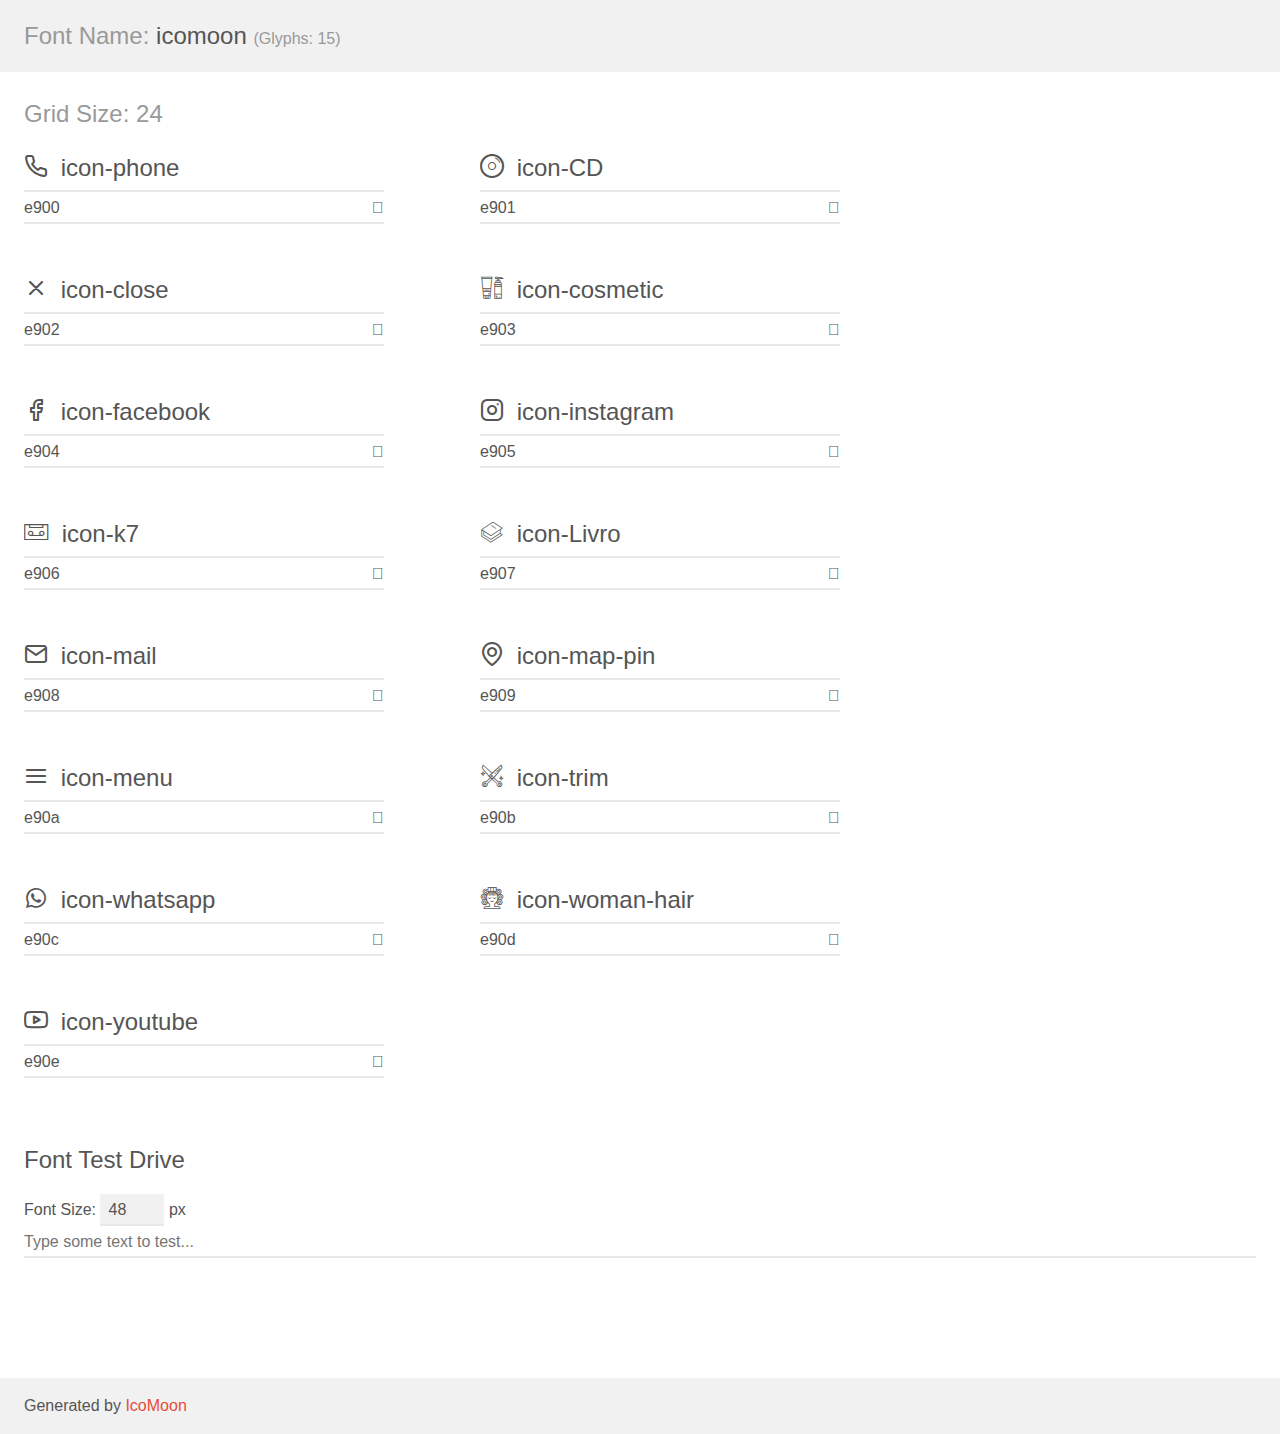
<file: assets/fontes/demo.html>
<!doctype html>
<html>
<head>
    <meta charset="utf-8">
    <title>IcoMoon Demo</title>
    <meta name="description" content="An Icon Font Generated By IcoMoon.io">
    <meta name="viewport" content="width=device-width, initial-scale=1">
    <link rel="stylesheet" href="demo-files/demo.css">
    <link rel="stylesheet" href="style.css"></head>
<body>
    <div class="bgc1 clearfix">
        <h1 class="mhmm mvm"><span class="fgc1">Font Name:</span> icomoon <small class="fgc1">(Glyphs:&nbsp;15)</small></h1>
    </div>
    <div class="clearfix mhl ptl">
        <h1 class="mvm mtn fgc1">Grid Size: 24</h1>
        <div class="glyph fs1">
            <div class="clearfix bshadow0 pbs">
                <span class="icon-phone"></span>
                <span class="mls"> icon-phone</span>
            </div>
            <fieldset class="fs0 size1of1 clearfix hidden-false">
                <input type="text" readonly value="e900" class="unit size1of2" />
                <input type="text" maxlength="1" readonly value="&#xe900;" class="unitRight size1of2 talign-right" />
            </fieldset>
            <div class="fs0 bshadow0 clearfix hidden-true">
                <span class="unit pvs fgc1">liga: </span>
                <input type="text" readonly value="" class="liga unitRight" />
            </div>
        </div>
        <div class="glyph fs1">
            <div class="clearfix bshadow0 pbs">
                <span class="icon-CD"></span>
                <span class="mls"> icon-CD</span>
            </div>
            <fieldset class="fs0 size1of1 clearfix hidden-false">
                <input type="text" readonly value="e901" class="unit size1of2" />
                <input type="text" maxlength="1" readonly value="&#xe901;" class="unitRight size1of2 talign-right" />
            </fieldset>
            <div class="fs0 bshadow0 clearfix hidden-true">
                <span class="unit pvs fgc1">liga: </span>
                <input type="text" readonly value="" class="liga unitRight" />
            </div>
        </div>
        <div class="glyph fs1">
            <div class="clearfix bshadow0 pbs">
                <span class="icon-close"></span>
                <span class="mls"> icon-close</span>
            </div>
            <fieldset class="fs0 size1of1 clearfix hidden-false">
                <input type="text" readonly value="e902" class="unit size1of2" />
                <input type="text" maxlength="1" readonly value="&#xe902;" class="unitRight size1of2 talign-right" />
            </fieldset>
            <div class="fs0 bshadow0 clearfix hidden-true">
                <span class="unit pvs fgc1">liga: </span>
                <input type="text" readonly value="" class="liga unitRight" />
            </div>
        </div>
        <div class="glyph fs1">
            <div class="clearfix bshadow0 pbs">
                <span class="icon-cosmetic"></span>
                <span class="mls"> icon-cosmetic</span>
            </div>
            <fieldset class="fs0 size1of1 clearfix hidden-false">
                <input type="text" readonly value="e903" class="unit size1of2" />
                <input type="text" maxlength="1" readonly value="&#xe903;" class="unitRight size1of2 talign-right" />
            </fieldset>
            <div class="fs0 bshadow0 clearfix hidden-true">
                <span class="unit pvs fgc1">liga: </span>
                <input type="text" readonly value="" class="liga unitRight" />
            </div>
        </div>
        <div class="glyph fs1">
            <div class="clearfix bshadow0 pbs">
                <span class="icon-facebook"></span>
                <span class="mls"> icon-facebook</span>
            </div>
            <fieldset class="fs0 size1of1 clearfix hidden-false">
                <input type="text" readonly value="e904" class="unit size1of2" />
                <input type="text" maxlength="1" readonly value="&#xe904;" class="unitRight size1of2 talign-right" />
            </fieldset>
            <div class="fs0 bshadow0 clearfix hidden-true">
                <span class="unit pvs fgc1">liga: </span>
                <input type="text" readonly value="" class="liga unitRight" />
            </div>
        </div>
        <div class="glyph fs1">
            <div class="clearfix bshadow0 pbs">
                <span class="icon-instagram"></span>
                <span class="mls"> icon-instagram</span>
            </div>
            <fieldset class="fs0 size1of1 clearfix hidden-false">
                <input type="text" readonly value="e905" class="unit size1of2" />
                <input type="text" maxlength="1" readonly value="&#xe905;" class="unitRight size1of2 talign-right" />
            </fieldset>
            <div class="fs0 bshadow0 clearfix hidden-true">
                <span class="unit pvs fgc1">liga: </span>
                <input type="text" readonly value="" class="liga unitRight" />
            </div>
        </div>
        <div class="glyph fs1">
            <div class="clearfix bshadow0 pbs">
                <span class="icon-k7"></span>
                <span class="mls"> icon-k7</span>
            </div>
            <fieldset class="fs0 size1of1 clearfix hidden-false">
                <input type="text" readonly value="e906" class="unit size1of2" />
                <input type="text" maxlength="1" readonly value="&#xe906;" class="unitRight size1of2 talign-right" />
            </fieldset>
            <div class="fs0 bshadow0 clearfix hidden-true">
                <span class="unit pvs fgc1">liga: </span>
                <input type="text" readonly value="" class="liga unitRight" />
            </div>
        </div>
        <div class="glyph fs1">
            <div class="clearfix bshadow0 pbs">
                <span class="icon-Livro"></span>
                <span class="mls"> icon-Livro</span>
            </div>
            <fieldset class="fs0 size1of1 clearfix hidden-false">
                <input type="text" readonly value="e907" class="unit size1of2" />
                <input type="text" maxlength="1" readonly value="&#xe907;" class="unitRight size1of2 talign-right" />
            </fieldset>
            <div class="fs0 bshadow0 clearfix hidden-true">
                <span class="unit pvs fgc1">liga: </span>
                <input type="text" readonly value="" class="liga unitRight" />
            </div>
        </div>
        <div class="glyph fs1">
            <div class="clearfix bshadow0 pbs">
                <span class="icon-mail"></span>
                <span class="mls"> icon-mail</span>
            </div>
            <fieldset class="fs0 size1of1 clearfix hidden-false">
                <input type="text" readonly value="e908" class="unit size1of2" />
                <input type="text" maxlength="1" readonly value="&#xe908;" class="unitRight size1of2 talign-right" />
            </fieldset>
            <div class="fs0 bshadow0 clearfix hidden-true">
                <span class="unit pvs fgc1">liga: </span>
                <input type="text" readonly value="" class="liga unitRight" />
            </div>
        </div>
        <div class="glyph fs1">
            <div class="clearfix bshadow0 pbs">
                <span class="icon-map-pin"></span>
                <span class="mls"> icon-map-pin</span>
            </div>
            <fieldset class="fs0 size1of1 clearfix hidden-false">
                <input type="text" readonly value="e909" class="unit size1of2" />
                <input type="text" maxlength="1" readonly value="&#xe909;" class="unitRight size1of2 talign-right" />
            </fieldset>
            <div class="fs0 bshadow0 clearfix hidden-true">
                <span class="unit pvs fgc1">liga: </span>
                <input type="text" readonly value="" class="liga unitRight" />
            </div>
        </div>
        <div class="glyph fs1">
            <div class="clearfix bshadow0 pbs">
                <span class="icon-menu"></span>
                <span class="mls"> icon-menu</span>
            </div>
            <fieldset class="fs0 size1of1 clearfix hidden-false">
                <input type="text" readonly value="e90a" class="unit size1of2" />
                <input type="text" maxlength="1" readonly value="&#xe90a;" class="unitRight size1of2 talign-right" />
            </fieldset>
            <div class="fs0 bshadow0 clearfix hidden-true">
                <span class="unit pvs fgc1">liga: </span>
                <input type="text" readonly value="" class="liga unitRight" />
            </div>
        </div>
        <div class="glyph fs1">
            <div class="clearfix bshadow0 pbs">
                <span class="icon-trim"></span>
                <span class="mls"> icon-trim</span>
            </div>
            <fieldset class="fs0 size1of1 clearfix hidden-false">
                <input type="text" readonly value="e90b" class="unit size1of2" />
                <input type="text" maxlength="1" readonly value="&#xe90b;" class="unitRight size1of2 talign-right" />
            </fieldset>
            <div class="fs0 bshadow0 clearfix hidden-true">
                <span class="unit pvs fgc1">liga: </span>
                <input type="text" readonly value="" class="liga unitRight" />
            </div>
        </div>
        <div class="glyph fs1">
            <div class="clearfix bshadow0 pbs">
                <span class="icon-whatsapp"></span>
                <span class="mls"> icon-whatsapp</span>
            </div>
            <fieldset class="fs0 size1of1 clearfix hidden-false">
                <input type="text" readonly value="e90c" class="unit size1of2" />
                <input type="text" maxlength="1" readonly value="&#xe90c;" class="unitRight size1of2 talign-right" />
            </fieldset>
            <div class="fs0 bshadow0 clearfix hidden-true">
                <span class="unit pvs fgc1">liga: </span>
                <input type="text" readonly value="" class="liga unitRight" />
            </div>
        </div>
        <div class="glyph fs1">
            <div class="clearfix bshadow0 pbs">
                <span class="icon-woman-hair"></span>
                <span class="mls"> icon-woman-hair</span>
            </div>
            <fieldset class="fs0 size1of1 clearfix hidden-false">
                <input type="text" readonly value="e90d" class="unit size1of2" />
                <input type="text" maxlength="1" readonly value="&#xe90d;" class="unitRight size1of2 talign-right" />
            </fieldset>
            <div class="fs0 bshadow0 clearfix hidden-true">
                <span class="unit pvs fgc1">liga: </span>
                <input type="text" readonly value="" class="liga unitRight" />
            </div>
        </div>
        <div class="glyph fs1">
            <div class="clearfix bshadow0 pbs">
                <span class="icon-youtube"></span>
                <span class="mls"> icon-youtube</span>
            </div>
            <fieldset class="fs0 size1of1 clearfix hidden-false">
                <input type="text" readonly value="e90e" class="unit size1of2" />
                <input type="text" maxlength="1" readonly value="&#xe90e;" class="unitRight size1of2 talign-right" />
            </fieldset>
            <div class="fs0 bshadow0 clearfix hidden-true">
                <span class="unit pvs fgc1">liga: </span>
                <input type="text" readonly value="" class="liga unitRight" />
            </div>
        </div>
    </div>

    <!--[if gt IE 8]><!-->
    <div class="mhl clearfix mbl">
        <h1>Font Test Drive</h1>
        <label>
            Font Size: <input id="fontSize" type="number" class="textbox0 mbm"
            min="8" value="48" />
            px
        </label>
        <input id="testText" type="text" class="phl size1of1 mvl"
        placeholder="Type some text to test..." value=""/>
        <div id="testDrive" class="icon-" style="font-family: icomoon">&nbsp;
        </div>
    </div>
    <!--<![endif]-->
    <div class="bgc1 clearfix">
        <p class="mhl">Generated by <a href="https://icomoon.io/app">IcoMoon</a></p>
    </div>

    <script src="demo-files/demo.js"></script>
</body>
</html>
</file>
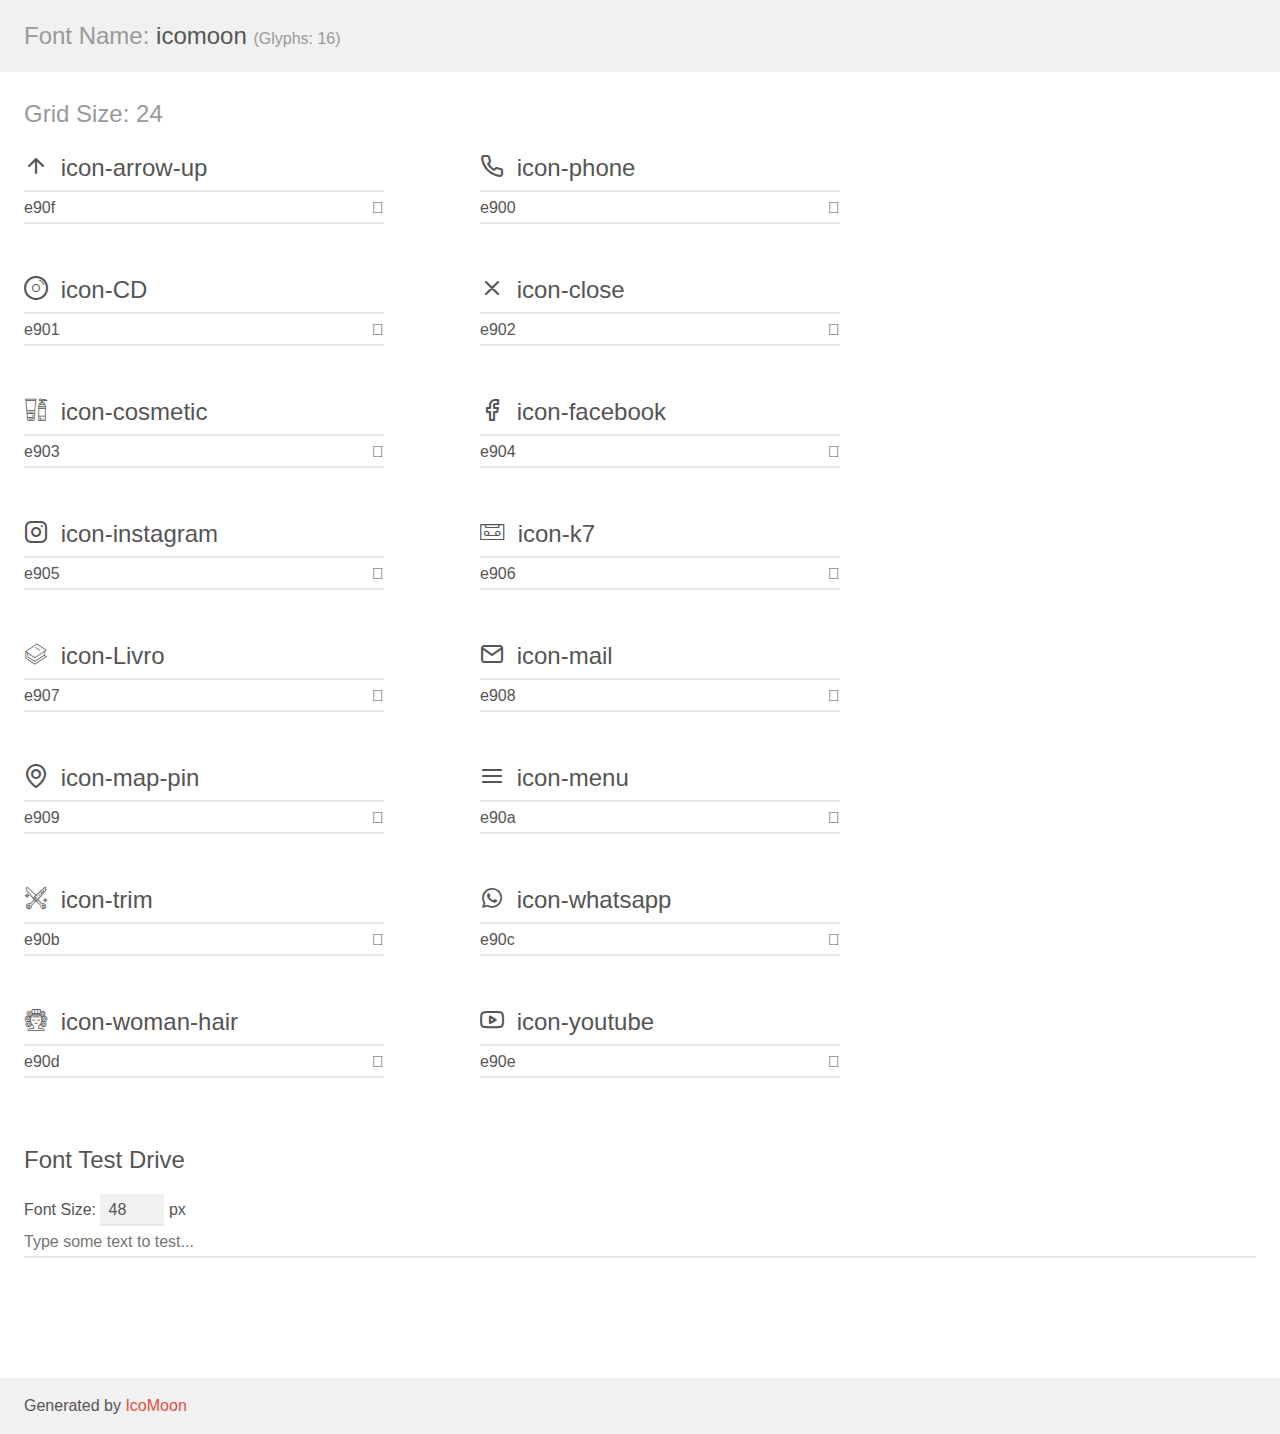
<file: assets/fonts/demo.html>
<!doctype html>
<html>
<head>
    <meta charset="utf-8">
    <title>IcoMoon Demo</title>
    <meta name="description" content="An Icon Font Generated By IcoMoon.io">
    <meta name="viewport" content="width=device-width, initial-scale=1">
    <link rel="stylesheet" href="demo-files/demo.css">
    <link rel="stylesheet" href="style.css"></head>
<body>
    <div class="bgc1 clearfix">
        <h1 class="mhmm mvm"><span class="fgc1">Font Name:</span> icomoon <small class="fgc1">(Glyphs:&nbsp;16)</small></h1>
    </div>
    <div class="clearfix mhl ptl">
        <h1 class="mvm mtn fgc1">Grid Size: 24</h1>
        <div class="glyph fs1">
            <div class="clearfix bshadow0 pbs">
                <span class="icon-arrow-up"></span>
                <span class="mls"> icon-arrow-up</span>
            </div>
            <fieldset class="fs0 size1of1 clearfix hidden-false">
                <input type="text" readonly value="e90f" class="unit size1of2" />
                <input type="text" maxlength="1" readonly value="&#xe90f;" class="unitRight size1of2 talign-right" />
            </fieldset>
            <div class="fs0 bshadow0 clearfix hidden-true">
                <span class="unit pvs fgc1">liga: </span>
                <input type="text" readonly value="" class="liga unitRight" />
            </div>
        </div>
        <div class="glyph fs1">
            <div class="clearfix bshadow0 pbs">
                <span class="icon-phone"></span>
                <span class="mls"> icon-phone</span>
            </div>
            <fieldset class="fs0 size1of1 clearfix hidden-false">
                <input type="text" readonly value="e900" class="unit size1of2" />
                <input type="text" maxlength="1" readonly value="&#xe900;" class="unitRight size1of2 talign-right" />
            </fieldset>
            <div class="fs0 bshadow0 clearfix hidden-true">
                <span class="unit pvs fgc1">liga: </span>
                <input type="text" readonly value="" class="liga unitRight" />
            </div>
        </div>
        <div class="glyph fs1">
            <div class="clearfix bshadow0 pbs">
                <span class="icon-CD"></span>
                <span class="mls"> icon-CD</span>
            </div>
            <fieldset class="fs0 size1of1 clearfix hidden-false">
                <input type="text" readonly value="e901" class="unit size1of2" />
                <input type="text" maxlength="1" readonly value="&#xe901;" class="unitRight size1of2 talign-right" />
            </fieldset>
            <div class="fs0 bshadow0 clearfix hidden-true">
                <span class="unit pvs fgc1">liga: </span>
                <input type="text" readonly value="" class="liga unitRight" />
            </div>
        </div>
        <div class="glyph fs1">
            <div class="clearfix bshadow0 pbs">
                <span class="icon-close"></span>
                <span class="mls"> icon-close</span>
            </div>
            <fieldset class="fs0 size1of1 clearfix hidden-false">
                <input type="text" readonly value="e902" class="unit size1of2" />
                <input type="text" maxlength="1" readonly value="&#xe902;" class="unitRight size1of2 talign-right" />
            </fieldset>
            <div class="fs0 bshadow0 clearfix hidden-true">
                <span class="unit pvs fgc1">liga: </span>
                <input type="text" readonly value="" class="liga unitRight" />
            </div>
        </div>
        <div class="glyph fs1">
            <div class="clearfix bshadow0 pbs">
                <span class="icon-cosmetic"></span>
                <span class="mls"> icon-cosmetic</span>
            </div>
            <fieldset class="fs0 size1of1 clearfix hidden-false">
                <input type="text" readonly value="e903" class="unit size1of2" />
                <input type="text" maxlength="1" readonly value="&#xe903;" class="unitRight size1of2 talign-right" />
            </fieldset>
            <div class="fs0 bshadow0 clearfix hidden-true">
                <span class="unit pvs fgc1">liga: </span>
                <input type="text" readonly value="" class="liga unitRight" />
            </div>
        </div>
        <div class="glyph fs1">
            <div class="clearfix bshadow0 pbs">
                <span class="icon-facebook"></span>
                <span class="mls"> icon-facebook</span>
            </div>
            <fieldset class="fs0 size1of1 clearfix hidden-false">
                <input type="text" readonly value="e904" class="unit size1of2" />
                <input type="text" maxlength="1" readonly value="&#xe904;" class="unitRight size1of2 talign-right" />
            </fieldset>
            <div class="fs0 bshadow0 clearfix hidden-true">
                <span class="unit pvs fgc1">liga: </span>
                <input type="text" readonly value="" class="liga unitRight" />
            </div>
        </div>
        <div class="glyph fs1">
            <div class="clearfix bshadow0 pbs">
                <span class="icon-instagram"></span>
                <span class="mls"> icon-instagram</span>
            </div>
            <fieldset class="fs0 size1of1 clearfix hidden-false">
                <input type="text" readonly value="e905" class="unit size1of2" />
                <input type="text" maxlength="1" readonly value="&#xe905;" class="unitRight size1of2 talign-right" />
            </fieldset>
            <div class="fs0 bshadow0 clearfix hidden-true">
                <span class="unit pvs fgc1">liga: </span>
                <input type="text" readonly value="" class="liga unitRight" />
            </div>
        </div>
        <div class="glyph fs1">
            <div class="clearfix bshadow0 pbs">
                <span class="icon-k7"></span>
                <span class="mls"> icon-k7</span>
            </div>
            <fieldset class="fs0 size1of1 clearfix hidden-false">
                <input type="text" readonly value="e906" class="unit size1of2" />
                <input type="text" maxlength="1" readonly value="&#xe906;" class="unitRight size1of2 talign-right" />
            </fieldset>
            <div class="fs0 bshadow0 clearfix hidden-true">
                <span class="unit pvs fgc1">liga: </span>
                <input type="text" readonly value="" class="liga unitRight" />
            </div>
        </div>
        <div class="glyph fs1">
            <div class="clearfix bshadow0 pbs">
                <span class="icon-Livro"></span>
                <span class="mls"> icon-Livro</span>
            </div>
            <fieldset class="fs0 size1of1 clearfix hidden-false">
                <input type="text" readonly value="e907" class="unit size1of2" />
                <input type="text" maxlength="1" readonly value="&#xe907;" class="unitRight size1of2 talign-right" />
            </fieldset>
            <div class="fs0 bshadow0 clearfix hidden-true">
                <span class="unit pvs fgc1">liga: </span>
                <input type="text" readonly value="" class="liga unitRight" />
            </div>
        </div>
        <div class="glyph fs1">
            <div class="clearfix bshadow0 pbs">
                <span class="icon-mail"></span>
                <span class="mls"> icon-mail</span>
            </div>
            <fieldset class="fs0 size1of1 clearfix hidden-false">
                <input type="text" readonly value="e908" class="unit size1of2" />
                <input type="text" maxlength="1" readonly value="&#xe908;" class="unitRight size1of2 talign-right" />
            </fieldset>
            <div class="fs0 bshadow0 clearfix hidden-true">
                <span class="unit pvs fgc1">liga: </span>
                <input type="text" readonly value="" class="liga unitRight" />
            </div>
        </div>
        <div class="glyph fs1">
            <div class="clearfix bshadow0 pbs">
                <span class="icon-map-pin"></span>
                <span class="mls"> icon-map-pin</span>
            </div>
            <fieldset class="fs0 size1of1 clearfix hidden-false">
                <input type="text" readonly value="e909" class="unit size1of2" />
                <input type="text" maxlength="1" readonly value="&#xe909;" class="unitRight size1of2 talign-right" />
            </fieldset>
            <div class="fs0 bshadow0 clearfix hidden-true">
                <span class="unit pvs fgc1">liga: </span>
                <input type="text" readonly value="" class="liga unitRight" />
            </div>
        </div>
        <div class="glyph fs1">
            <div class="clearfix bshadow0 pbs">
                <span class="icon-menu"></span>
                <span class="mls"> icon-menu</span>
            </div>
            <fieldset class="fs0 size1of1 clearfix hidden-false">
                <input type="text" readonly value="e90a" class="unit size1of2" />
                <input type="text" maxlength="1" readonly value="&#xe90a;" class="unitRight size1of2 talign-right" />
            </fieldset>
            <div class="fs0 bshadow0 clearfix hidden-true">
                <span class="unit pvs fgc1">liga: </span>
                <input type="text" readonly value="" class="liga unitRight" />
            </div>
        </div>
        <div class="glyph fs1">
            <div class="clearfix bshadow0 pbs">
                <span class="icon-trim"></span>
                <span class="mls"> icon-trim</span>
            </div>
            <fieldset class="fs0 size1of1 clearfix hidden-false">
                <input type="text" readonly value="e90b" class="unit size1of2" />
                <input type="text" maxlength="1" readonly value="&#xe90b;" class="unitRight size1of2 talign-right" />
            </fieldset>
            <div class="fs0 bshadow0 clearfix hidden-true">
                <span class="unit pvs fgc1">liga: </span>
                <input type="text" readonly value="" class="liga unitRight" />
            </div>
        </div>
        <div class="glyph fs1">
            <div class="clearfix bshadow0 pbs">
                <span class="icon-whatsapp"></span>
                <span class="mls"> icon-whatsapp</span>
            </div>
            <fieldset class="fs0 size1of1 clearfix hidden-false">
                <input type="text" readonly value="e90c" class="unit size1of2" />
                <input type="text" maxlength="1" readonly value="&#xe90c;" class="unitRight size1of2 talign-right" />
            </fieldset>
            <div class="fs0 bshadow0 clearfix hidden-true">
                <span class="unit pvs fgc1">liga: </span>
                <input type="text" readonly value="" class="liga unitRight" />
            </div>
        </div>
        <div class="glyph fs1">
            <div class="clearfix bshadow0 pbs">
                <span class="icon-woman-hair"></span>
                <span class="mls"> icon-woman-hair</span>
            </div>
            <fieldset class="fs0 size1of1 clearfix hidden-false">
                <input type="text" readonly value="e90d" class="unit size1of2" />
                <input type="text" maxlength="1" readonly value="&#xe90d;" class="unitRight size1of2 talign-right" />
            </fieldset>
            <div class="fs0 bshadow0 clearfix hidden-true">
                <span class="unit pvs fgc1">liga: </span>
                <input type="text" readonly value="" class="liga unitRight" />
            </div>
        </div>
        <div class="glyph fs1">
            <div class="clearfix bshadow0 pbs">
                <span class="icon-youtube"></span>
                <span class="mls"> icon-youtube</span>
            </div>
            <fieldset class="fs0 size1of1 clearfix hidden-false">
                <input type="text" readonly value="e90e" class="unit size1of2" />
                <input type="text" maxlength="1" readonly value="&#xe90e;" class="unitRight size1of2 talign-right" />
            </fieldset>
            <div class="fs0 bshadow0 clearfix hidden-true">
                <span class="unit pvs fgc1">liga: </span>
                <input type="text" readonly value="" class="liga unitRight" />
            </div>
        </div>
    </div>

    <!--[if gt IE 8]><!-->
    <div class="mhl clearfix mbl">
        <h1>Font Test Drive</h1>
        <label>
            Font Size: <input id="fontSize" type="number" class="textbox0 mbm"
            min="8" value="48" />
            px
        </label>
        <input id="testText" type="text" class="phl size1of1 mvl"
        placeholder="Type some text to test..." value=""/>
        <div id="testDrive" class="icon-" style="font-family: icomoon">&nbsp;
        </div>
    </div>
    <!--<![endif]-->
    <div class="bgc1 clearfix">
        <p class="mhl">Generated by <a href="https://icomoon.io/app">IcoMoon</a></p>
    </div>

    <script src="demo-files/demo.js"></script>
</body>
</html>
</file>
<file: assets/fontes/demo-files/demo.css>
body {
  padding: 0;
  margin: 0;
  font-family: sans-serif;
  font-size: 1em;
  line-height: 1.5;
  color: #555;
  background: #fff;
}
h1 {
  font-size: 1.5em;
  font-weight: normal;
}
small {
  font-size: .66666667em;
}
a {
  color: #e74c3c;
  text-decoration: none;
}
a:hover, a:focus {
  box-shadow: 0 1px #e74c3c;
}
.bshadow0, input {
  box-shadow: inset 0 -2px #e7e7e7;
}
input:hover {
  box-shadow: inset 0 -2px #ccc;
}
input, fieldset {
  font-family: sans-serif;
  font-size: 1em;
  margin: 0;
  padding: 0;
  border: 0;
}
input {
  color: inherit;
  line-height: 1.5;
  height: 1.5em;
  padding: .25em 0;
}
input:focus {
  outline: none;
  box-shadow: inset 0 -2px #449fdb;
}
.glyph {
  font-size: 16px;
  width: 15em;
  padding-bottom: 1em;
  margin-right: 4em;
  margin-bottom: 1em;
  float: left;
  overflow: hidden;
}
.liga {
  width: 80%;
  width: calc(100% - 2.5em);
}
.talign-right {
  text-align: right;
}
.talign-center {
  text-align: center;
}
.bgc1 {
  background: #f1f1f1;
}
.fgc1 {
  color: #999;
}
.fgc0 {
  color: #000;
}
p {
  margin-top: 1em;
  margin-bottom: 1em;
}
.mvm {
  margin-top: .75em;
  margin-bottom: .75em;
}
.mtn {
  margin-top: 0;
}
.mtl, .mal {
  margin-top: 1.5em;
}
.mbl, .mal {
  margin-bottom: 1.5em;
}
.mal, .mhl {
  margin-left: 1.5em;
  margin-right: 1.5em;
}
.mhmm {
  margin-left: 1em;
  margin-right: 1em;
}
.mls {
  margin-left: .25em;
}
.ptl {
  padding-top: 1.5em;
}
.pbs, .pvs {
  padding-bottom: .25em;
}
.pvs, .pts {
  padding-top: .25em;
}
.unit {
  float: left;
}
.unitRight {
  float: right;
}
.size1of2 {
  width: 50%;
}
.size1of1 {
  width: 100%;
}
.clearfix:before, .clearfix:after {
  content: " ";
  display: table;
}
.clearfix:after {
  clear: both;
}
.hidden-true {
  display: none;
}
.textbox0 {
  width: 3em;
  background: #f1f1f1;
  padding: .25em .5em;
  line-height: 1.5;
  height: 1.5em;
}
#testDrive {
  display: block;
  padding-top: 24px;
  line-height: 1.5;
}
.fs0 {
  font-size: 16px;
}
.fs1 {
  font-size: 24px;
}
</file>
<file: assets/fontes/style.css>
@font-face {
  font-family: 'icomoon';
  src:  url('fonts/icomoon.eot?lqna91');
  src:  url('fonts/icomoon.eot?lqna91#iefix') format('embedded-opentype'),
    url('fonts/icomoon.ttf?lqna91') format('truetype'),
    url('fonts/icomoon.woff?lqna91') format('woff'),
    url('fonts/icomoon.svg?lqna91#icomoon') format('svg');
  font-weight: normal;
  font-style: normal;
  font-display: block;
}

[class^="icon-"], [class*=" icon-"] {
  /* use !important to prevent issues with browser extensions that change fonts */
  font-family: 'icomoon' !important;
  speak: never;
  font-style: normal;
  font-weight: normal;
  font-variant: normal;
  text-transform: none;
  line-height: 1;

  /* Better Font Rendering =========== */
  -webkit-font-smoothing: antialiased;
  -moz-osx-font-smoothing: grayscale;
}

.icon-phone:before {
  content: "\e900";
}
.icon-CD:before {
  content: "\e901";
}
.icon-close:before {
  content: "\e902";
}
.icon-cosmetic:before {
  content: "\e903";
}
.icon-facebook:before {
  content: "\e904";
}
.icon-instagram:before {
  content: "\e905";
}
.icon-k7:before {
  content: "\e906";
}
.icon-Livro:before {
  content: "\e907";
}
.icon-mail:before {
  content: "\e908";
}
.icon-map-pin:before {
  content: "\e909";
}
.icon-menu:before {
  content: "\e90a";
}
.icon-trim:before {
  content: "\e90b";
}
.icon-whatsapp:before {
  content: "\e90c";
}
.icon-woman-hair:before {
  content: "\e90d";
}
.icon-youtube:before {
  content: "\e90e";
}
</file>
<file: assets/fonts/demo-files/demo.css>
body {
  padding: 0;
  margin: 0;
  font-family: sans-serif;
  font-size: 1em;
  line-height: 1.5;
  color: #555;
  background: #fff;
}
h1 {
  font-size: 1.5em;
  font-weight: normal;
}
small {
  font-size: .66666667em;
}
a {
  color: #e74c3c;
  text-decoration: none;
}
a:hover, a:focus {
  box-shadow: 0 1px #e74c3c;
}
.bshadow0, input {
  box-shadow: inset 0 -2px #e7e7e7;
}
input:hover {
  box-shadow: inset 0 -2px #ccc;
}
input, fieldset {
  font-family: sans-serif;
  font-size: 1em;
  margin: 0;
  padding: 0;
  border: 0;
}
input {
  color: inherit;
  line-height: 1.5;
  height: 1.5em;
  padding: .25em 0;
}
input:focus {
  outline: none;
  box-shadow: inset 0 -2px #449fdb;
}
.glyph {
  font-size: 16px;
  width: 15em;
  padding-bottom: 1em;
  margin-right: 4em;
  margin-bottom: 1em;
  float: left;
  overflow: hidden;
}
.liga {
  width: 80%;
  width: calc(100% - 2.5em);
}
.talign-right {
  text-align: right;
}
.talign-center {
  text-align: center;
}
.bgc1 {
  background: #f1f1f1;
}
.fgc1 {
  color: #999;
}
.fgc0 {
  color: #000;
}
p {
  margin-top: 1em;
  margin-bottom: 1em;
}
.mvm {
  margin-top: .75em;
  margin-bottom: .75em;
}
.mtn {
  margin-top: 0;
}
.mtl, .mal {
  margin-top: 1.5em;
}
.mbl, .mal {
  margin-bottom: 1.5em;
}
.mal, .mhl {
  margin-left: 1.5em;
  margin-right: 1.5em;
}
.mhmm {
  margin-left: 1em;
  margin-right: 1em;
}
.mls {
  margin-left: .25em;
}
.ptl {
  padding-top: 1.5em;
}
.pbs, .pvs {
  padding-bottom: .25em;
}
.pvs, .pts {
  padding-top: .25em;
}
.unit {
  float: left;
}
.unitRight {
  float: right;
}
.size1of2 {
  width: 50%;
}
.size1of1 {
  width: 100%;
}
.clearfix:before, .clearfix:after {
  content: " ";
  display: table;
}
.clearfix:after {
  clear: both;
}
.hidden-true {
  display: none;
}
.textbox0 {
  width: 3em;
  background: #f1f1f1;
  padding: .25em .5em;
  line-height: 1.5;
  height: 1.5em;
}
#testDrive {
  display: block;
  padding-top: 24px;
  line-height: 1.5;
}
.fs0 {
  font-size: 16px;
}
.fs1 {
  font-size: 24px;
}
</file>
<file: assets/fonts/style.css>
@font-face {
  font-family: 'icomoon';
  src:  url('fonts/icomoon.eot?2dzsbm');
  src:  url('fonts/icomoon.eot?2dzsbm#iefix') format('embedded-opentype'),
    url('fonts/icomoon.ttf?2dzsbm') format('truetype'),
    url('fonts/icomoon.woff?2dzsbm') format('woff'),
    url('fonts/icomoon.svg?2dzsbm#icomoon') format('svg');
  font-weight: normal;
  font-style: normal;
  font-display: block;
}

[class^="icon-"], [class*=" icon-"] {
  /* use !important to prevent issues with browser extensions that change fonts */
  font-family: 'icomoon' !important;
  speak: never;
  font-style: normal;
  font-weight: normal;
  font-variant: normal;
  text-transform: none;
  line-height: 1;

  /* Better Font Rendering =========== */
  -webkit-font-smoothing: antialiased;
  -moz-osx-font-smoothing: grayscale;
}

.icon-arrow-up:before {
  content: "\e90f";
}
.icon-phone:before {
  content: "\e900";
}
.icon-CD:before {
  content: "\e901";
}
.icon-close:before {
  content: "\e902";
}
.icon-cosmetic:before {
  content: "\e903";
}
.icon-facebook:before {
  content: "\e904";
}
.icon-instagram:before {
  content: "\e905";
}
.icon-k7:before {
  content: "\e906";
}
.icon-Livro:before {
  content: "\e907";
}
.icon-mail:before {
  content: "\e908";
}
.icon-map-pin:before {
  content: "\e909";
}
.icon-menu:before {
  content: "\e90a";
}
.icon-trim:before {
  content: "\e90b";
}
.icon-whatsapp:before {
  content: "\e90c";
}
.icon-woman-hair:before {
  content: "\e90d";
}
.icon-youtube:before {
  content: "\e90e";
}
</file>
